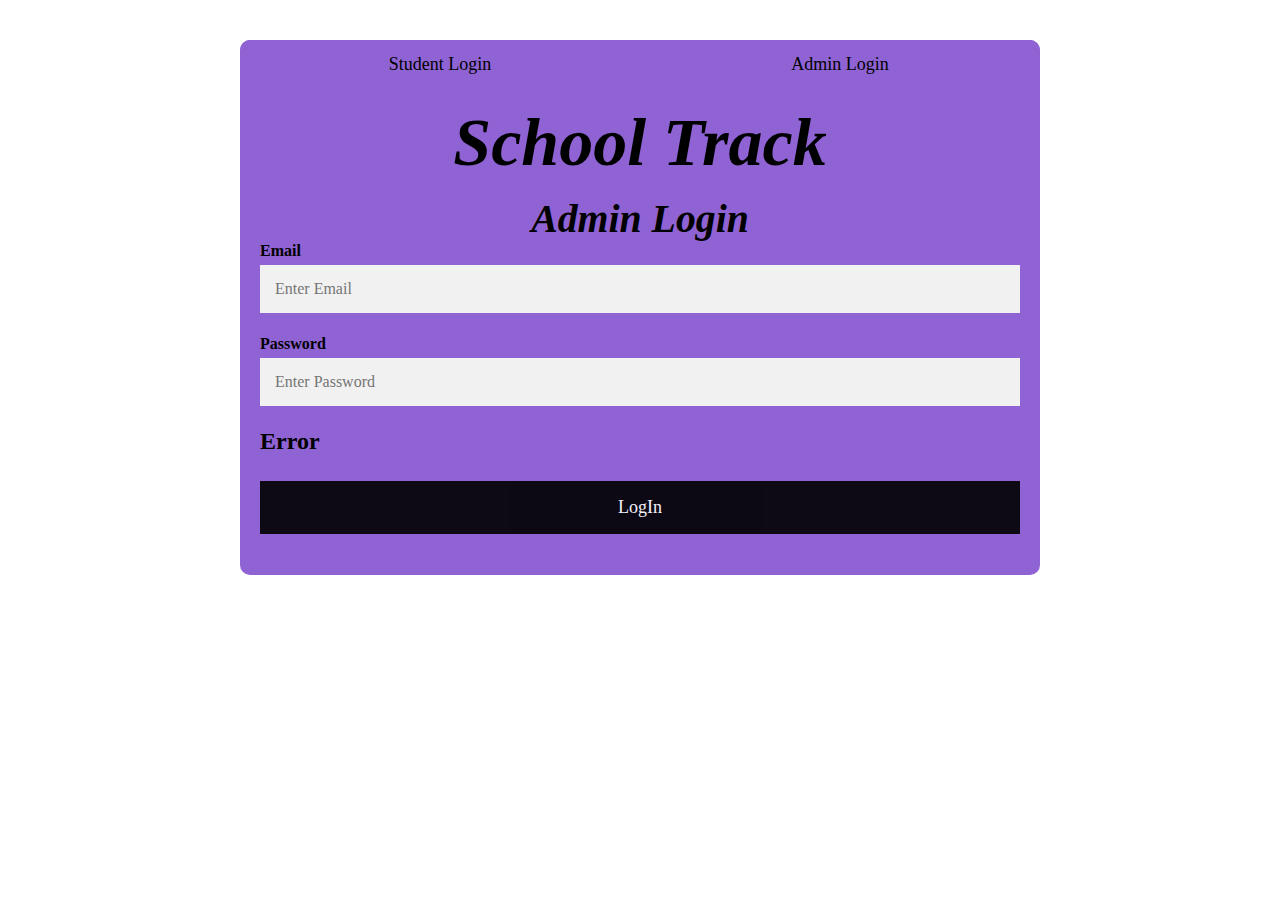
<file: target/classes/static/admin.html>
<!DOCTYPE html>
<html lang="en" xmlns:th="https://www.thymeleaf.org" >
<head>
  <meta charset="UTF-8">
  <title>Index</title>
  <link href="styles/login_design.css" rel="stylesheet" type="text/css"/></head>
<body>
<div class="login-box">
  <div class="navbar">
    <a href="index.html">Student Login</a>
    <a>Admin Login</a>
  </div>
  <div class="login-header">
    <h1>School Track</h1>
  </div>
  <div class="login-header">
    <h3>Admin Login</h3>
  </div>
  <div class="login-form">
    <form action="adminlogin" method="post">

      <label for="email"><b>Email</b></label> <br/>
      <input type="text" placeholder="Enter Email" id="email" name="email"/> <br/>

      <label for="password"><b>Password</b></label> <br/>
      <input type="password" placeholder="Enter Password" id="password" name="passwd"/> <br/>
      <h2 th:text="${message}">Error</h2>


      <br/>
      <button type="submit" class="login-btn">LogIn</button>
    </form>
    <br/>

  </div>


</div>

</body>
</html>
</file>
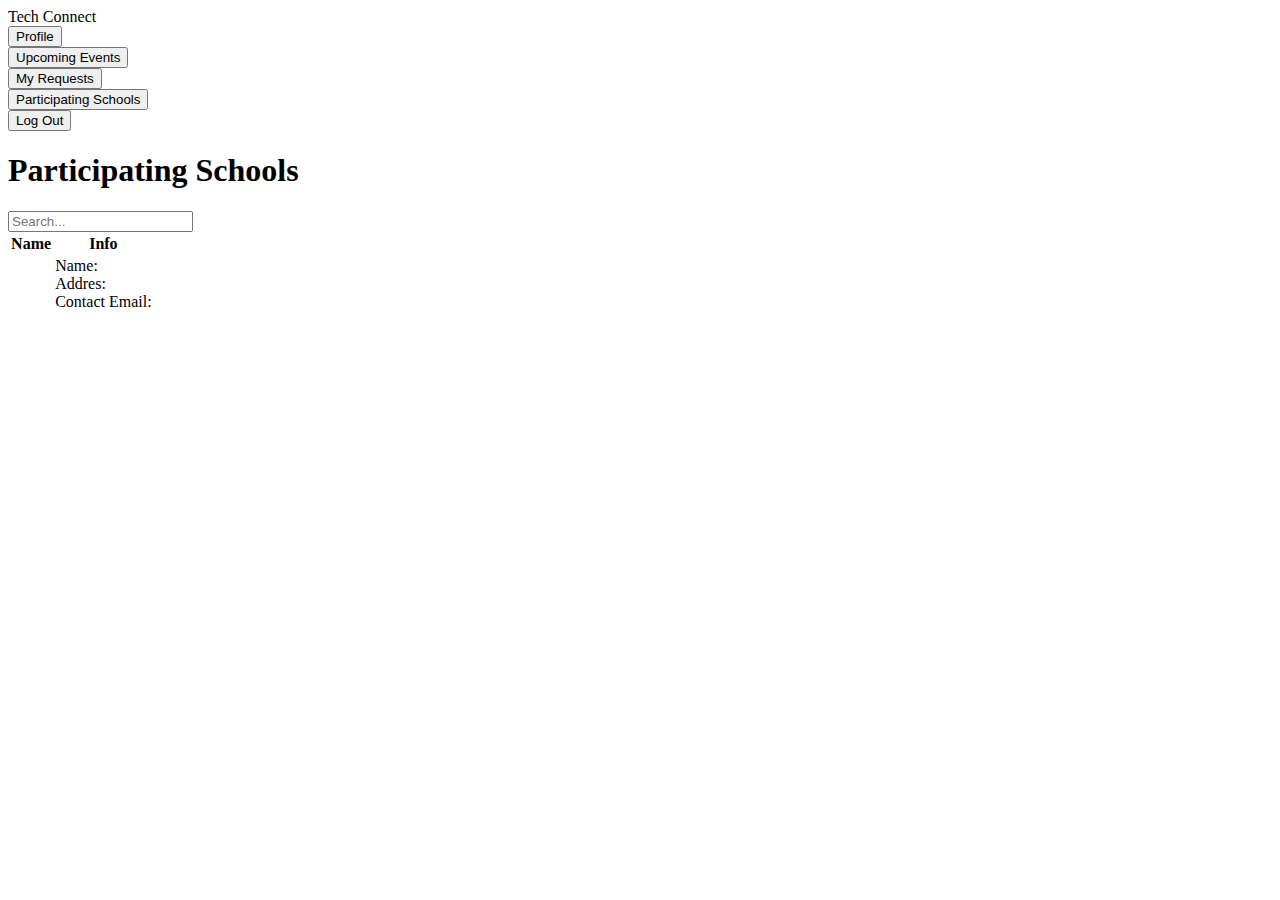
<file: target/classes/templates/allschools.html>
<!DOCTYPE html>
<html lang="en" xmlns:th="https://www.thymeleaf.org" >

<head>
  <meta charset="utf-8">
  <meta name="viewport" content="width=device-width">
  <title>Tech Connect</title>
  <link th:href="@{/styles/style.css}" rel="stylesheet" type="text/css" />
</head>

<body>
<div class="navbar">
        <div class="logo">Tech Connect
        </div>
        <a><form action="/profile" method="post">
            <button class="tab-btn" type="submit">Profile</button>
        </form></a>
            <a><form action="/allupcomingevents" method="get">
            <button class="tab-btn" type="submit">Upcoming Events</button>
        </form></a>
        </form></a>
        <a><form action="/requests" method="post">
            <input type="hidden" name="email" th:value="${session.seniorinfo.email}" />
            <button class="tab-btn" type="submit">My Requests</button>
        </form></a>
        <a><form action="/allschools" method="get">
            <button class="tab-btn" type="submit">Participating Schools</button>
        </form></a>
        <a><form action="/logout" method="post">
            <button class="tab-btn" type="submit">Log Out</button>
        </form></a>
</div>
    <div class="event-container">
        <h1>Participating Schools</h1>
        <div class="container">
            <div class="check-in">

                <input type="text" id="myInput" onkeyup="myFunction()" placeholder="Search..." title="Type in a name">

                <table id="myTable">
                    <tr class="header">
                        <th style="width:30%;">Name</th>
                        <th style="width:70%;">Info</th>
                    </tr>
                    <tr th:each="school : ${allschools}">
                        <td><label th:text="${school.name} "></label></td>
                        <td>
                            Name:
                            <span class="description" th:text="${school.name}"></span>
                            <br>
                            Addres:
                            <span class="description" th:text="${school.street}"></span>
                            <span class="description" th:text="${school.city}"></span>
                            <span class="description" th:text="${school.state}"></span>
                            <span class="description" th:text="${school.zip}"></span>
                            <br>
                            Contact Email:
                            <span class="description" th:text="${school.email}"></span>
                        </td>

                    </tr>
                </table>

            </div>

<!--            <div class="container">-->
<!--                <div class="admin-event-table" >-->
<!--                    <tr th:each="school : ${allschools}">-->
<!--                        <td>-->
<!--                            <div class="event-info">-->
<!--                                <div class="Topic">-->
<!--                                    <span th:text="${school.name}"></span>-->
<!--                                </div>-->
<!--                                <div class="des">-->
<!--                                    Address:-->
<!--                                    <span class="description" th:text="${school.street}"></span>-->
<!--                                    <span class="description" th:text="${school.city}"></span>-->
<!--                                    <span class="description" th:text="${school.state}"></span>-->
<!--                                    <span class="description" th:text="${school.zip}"></span>-->
<!--                                    <br>-->
<!--                                    Contact Email:-->
<!--                                    <span class="description" th:text="${school.email}"></span>-->
<!--                                </div>-->


<!--                            </div>-->
<!--                        </td>-->
<!--                    </tr>-->

<!--                </div>-->
<!--            </div>-->

<!--        </div>-->
<script>
        function myFunction() {
          var input, filter, table, tr, td, i, txtValue;
          input = document.getElementById("myInput");
          filter = input.value.toUpperCase();
          table = document.getElementById("myTable");
          tr = table.getElementsByTagName("tr");
          for (i = 1; i < tr.length; i++) { // Start from index 1 to skip the header row
            var found = false;
            var tdStudent = tr[i].getElementsByTagName("td")[0];
            var tdInfo = tr[i].getElementsByTagName("td")[1];
            if (tdStudent || tdInfo) {
              var txtValueStudent = tdStudent.textContent || tdStudent.innerText;
              var txtValueInfo = tdInfo.textContent || tdInfo.innerText;
              if (txtValueStudent.toUpperCase().indexOf(filter) > -1 || txtValueInfo.toUpperCase().indexOf(filter) > -1) {
                tr[i].style.display = "";
                found = true;
              }
            }
            if (!found) {
              tr[i].style.display = "none";
            }
          }
        }
</script>

</body>
</html>
</file>
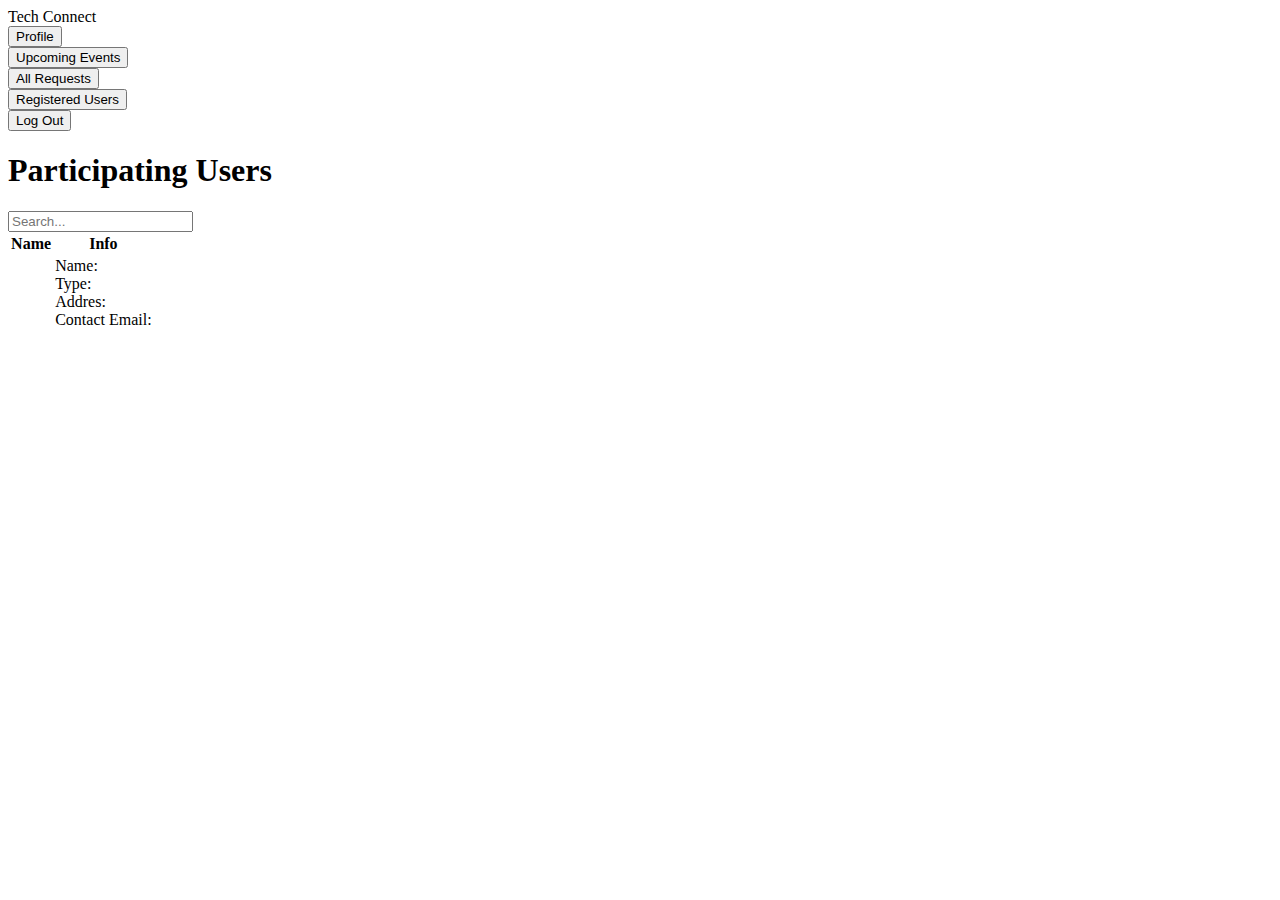
<file: target/classes/templates/allusers.html>
<!DOCTYPE html>
<html lang="en" xmlns:th="https://www.thymeleaf.org" >

<head>
  <meta charset="utf-8">
  <meta name="viewport" content="width=device-width">
  <title>Tech Connect</title>
  <link th:href="@{/styles/style.css}" rel="stylesheet" type="text/css" />
</head>

<body>

    <div class="navbar">
        <div class="logo">Tech Connect
        </div>
        <a><form action="/schoolprofile" method="post">
            <button class="tab-btn" type="submit">Profile</button>
        </form></a>
        <a><form action="/upcomingevents" method="get">
            <input type="hidden" name="schoolId" th:value="${session.school.schoolId}" />
            <button class="tab-btn" type="submit">Upcoming Events</button>
        </form></a>
        <a><form action="/allrequests" method="get">
            <button class="tab-btn" type="submit">All Requests</button>
        </form></a>
        <a><form action="/allusers" method="get">
            <button class="tab-btn" type="submit">Registered Users</button>
        </form></a>
        <a><form action="/logout" method="post">
            <button class="tab-btn" type="submit">Log Out</button>
        </form></a>
    </div>

    <div class="event-container">
        <h1>Participating Users</h1>
        <div class="container">
            <div class="check-in">

                <input type="text" id="myInput" onkeyup="myFunction()" placeholder="Search..." title="Type in a name">

                <table id="myTable">
                    <tr class="header">
                        <th style="width:30%;">Name</th>
                        <th style="width:70%;">Info</th>
                    </tr>
                    <tr th:each="seniorInfo : ${allusers}">
                        <td><label th:text="${seniorInfo.name} "></label></td>
                        <td>
                            Name:
                            <span class="description" th:text="${seniorInfo.name}"></span>
                            <br>
                            Type:
                            <span class="description" th:text="${seniorInfo.type}"></span>
                            <br>
                            Addres:
                            <span class="description" th:text="${seniorInfo.street}"></span>
                            <span class="description" th:text="${seniorInfo.city}"></span>
                            <span class="description" th:text="${seniorInfo.state}"></span>
                            <span class="description" th:text="${seniorInfo.zip}"></span>
                            <br>
                            Contact Email:
                            <span class="description" th:text="${seniorInfo.email}"></span>
                        </td>

                    </tr>
                </table>

            </div>


<!--            <div class="admin-event-table">-->
<!--                <tr th:each="seniorInfo : ${allusers}">-->
<!--                    <td>-->
<!--                        <div class="event-info">-->
<!--                            <div class="Topic">-->
<!--                                <span th:text="${seniorInfo.name}"></span>-->
<!--                            </div>-->
<!--                            <div class="des">-->
<!--                                Type:-->
<!--                                <span class="description" th:text="${seniorInfo.type}"></span>-->
<!--                                <br>-->
<!--                                Address:-->
<!--                                <span class="description" th:text="${seniorInfo.street}"></span>-->
<!--                                <span class="description" th:text="${seniorInfo.city}"></span>-->
<!--                                <span class="description" th:text="${seniorInfo.state}"></span>-->
<!--                                <span class="description" th:text="${seniorInfo.zip}"></span>-->
<!--                                <br>-->
<!--                                Contact Email:-->
<!--                                <span class="description" th:text="${seniorInfo.email}"></span>-->
<!--                            </div>-->


<!--                        </div>-->
<!--                    </td>-->
<!--                </tr>-->

<!--            </div>-->
        </div>

    </div>

    <script>

        // For The collapsable table/button
        var coll = document.getElementsByClassName("collapsible");
        var i;

        for (i = 0; i < coll.length; i++) {
          coll[i].addEventListener("click", function() {
            this.classList.toggle("active");
            var content = this.nextElementSibling;
            if (content.style.display === "block") {
              content.style.display = "none";
            } else {
              content.style.display = "block";
            }
          });
        }

        // Get the modal
        var modal = document.getElementById('id01');

        // When the user clicks anywhere outside of the modal, close it
        window.onclick = function(event) {
            if (event.target == modal) {
                modal.style.display = "none";
            }
        }

        function myFunction() {
          var input, filter, table, tr, td, i, txtValue;
          input = document.getElementById("myInput");
          filter = input.value.toUpperCase();
          table = document.getElementById("myTable");
          tr = table.getElementsByTagName("tr");
          for (i = 1; i < tr.length; i++) { // Start from index 1 to skip the header row
            var found = false;
            var tdStudent = tr[i].getElementsByTagName("td")[0];
            var tdInfo = tr[i].getElementsByTagName("td")[1];
            if (tdStudent || tdInfo) {
              var txtValueStudent = tdStudent.textContent || tdStudent.innerText;
              var txtValueInfo = tdInfo.textContent || tdInfo.innerText;
              if (txtValueStudent.toUpperCase().indexOf(filter) > -1 || txtValueInfo.toUpperCase().indexOf(filter) > -1) {
                tr[i].style.display = "";
                found = true;
              }
            }
            if (!found) {
              tr[i].style.display = "none";
            }
          }
        }
    </script>
</body>
</html>
</file>
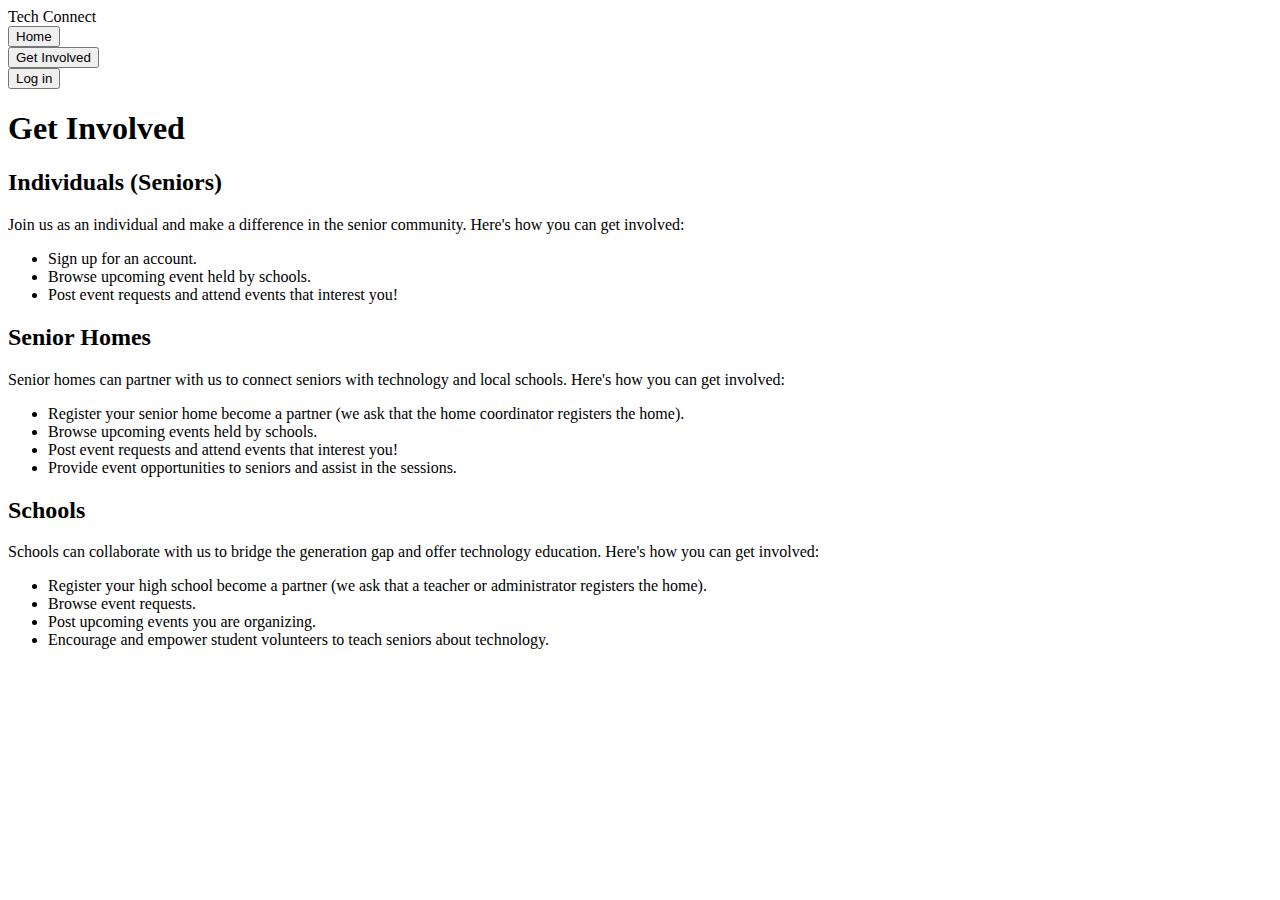
<file: target/classes/templates/getinvolved.html>
<!DOCTYPE html>
<html lang="en" xmlns:th="https://www.thymeleaf.org" xmlns:xsi="http://www.w3.org/2001/XMLSchema-instance"
      xsi:schemaLocation="https://www.thymeleaf.org ">
<head>
    <meta charset="UTF-8">
    <title>Index</title>
    <link th:href="@{/styles/homestyle.css}" rel="stylesheet" type="text/css"/>
</head>

<body id="grad1">
    <div class="navbartop">
        <div class="logo">Tech Connect
        </div>
        <a><form action="/welcome" method="post">
            <button class="tab-btn" type="submit">Home</button>
        </form></a>
        <a><form action="/getinvolved" method="post">
            <button class="tab-btn" type="submit">Get Involved</button>
        </form></a>
        <a><form action="/mainlogin" method="post">
            <button class="tab-btn" type="submit">Log in</button>
        </form></a>
    </div>
    <div class="container">
        <h1 class="get-involved-heading container-h1">Get Involved</h1>
        <div class="columns">
            <div class="column">
                <h2>Individuals (Seniors)</h2>
                <p>Join us as an individual and make a difference in the senior community. Here's how you can get involved:</p>
                <ul>
                    <li>Sign up for an account.</li>
                    <li>Browse upcoming event held by schools.</li>
                    <li>Post event requests and attend events that interest you!</li>
                </ul>
            </div>
            <div class="column">
                <h2>Senior Homes</h2>
                <p>Senior homes can partner with us to connect seniors with technology and local schools. Here's how you can get involved:</p>
                <ul>
                    <li>Register your senior home become a partner (we ask that the home coordinator registers the home).</li>
                    <li>Browse upcoming events held by schools.</li>
                    <li>Post event requests and attend events that interest you!</li>
                    <li>Provide event opportunities to seniors and assist in the sessions.</li>
                </ul>
            </div>
            <div class="column">
                <h2>Schools</h2>
                <p>Schools can collaborate with us to bridge the generation gap and offer technology education. Here's how you can get involved:</p>
                <ul>
                    <li>Register your high school become a partner (we ask that a teacher or administrator registers the home).</li>
                    <li>Browse event requests.</li>
                    <li>Post upcoming events you are organizing.</li>
                    <li>Encourage and empower student volunteers to teach seniors about technology.</li>
                </ul>
            </div>
        </div>
    </div>
</body>

</html>
</file>
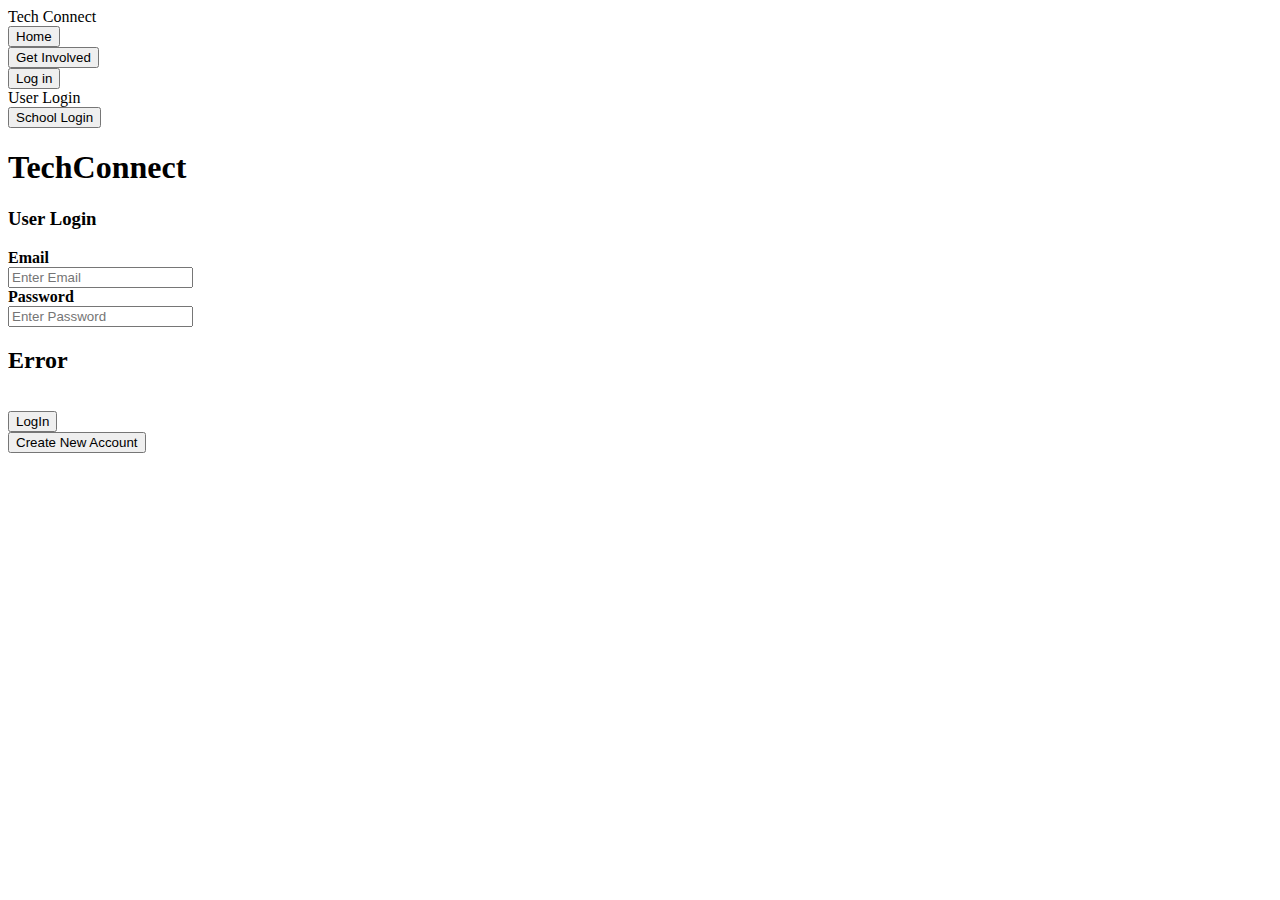
<file: target/classes/templates/mainlogin.html>
<!DOCTYPE html>
<html lang="en" xmlns:th="https://www.thymeleaf.org" xmlns:xsi="http://www.w3.org/2001/XMLSchema-instance"
      xsi:schemaLocation="https://www.thymeleaf.org ">
<head>
    <meta charset="UTF-8">
    <title>Index</title>
    <link th:href="@{/styles/homestyle.css}" rel="stylesheet" type="text/css"/>
</head>
<body id="grad1">
<div class="navbartop">
    <div class="logo">Tech Connect
    </div>
    <a><form action="/welcome" method="post">
        <button class="tab-btn" type="submit">Home</button>
    </form></a>
    <a><form action="/getinvolved" method="post">
        <button class="tab-btn" type="submit">Get Involved</button>
    </form></a>
    <a><form action="/mainlogin" method="post">
        <button class="tab-btn" type="submit">Log in</button>
    </form></a>
</div>
<div class="login-box">
    <div class="navbar">
        <a>User Login</a>
        <a><form action="school" method="POST">
            <button class="tab-btn" type="submit">School Login</button>
        </form></a>
    </div>
    <div class="login-header">
        <h1>TechConnect</h1>
    </div>
    <div class="login-header">
        <h3>User Login</h3>
    </div>
    <div class="login-form">
        <form action="login" method="post">

            <label for="email"><b>Email</b></label> <br/>
            <input type="text" placeholder="Enter Email" id="email" name="email"/> <br/>

            <label for="password"><b>Password</b></label> <br/>
            <input type="password" placeholder="Enter Password" id="password" name="passwd"/> <br/>
            <h2 th:text="${message}">Error</h2>


            <br/>
            <button type="submit" class="login-btn">LogIn</button>
        </form>
        <form action="form" method="POST">
            <button type="submit" class="login-btn">Create New Account</button>
        </form>

        <br/>

    </div>


</div>

</body>
</html>
</file>
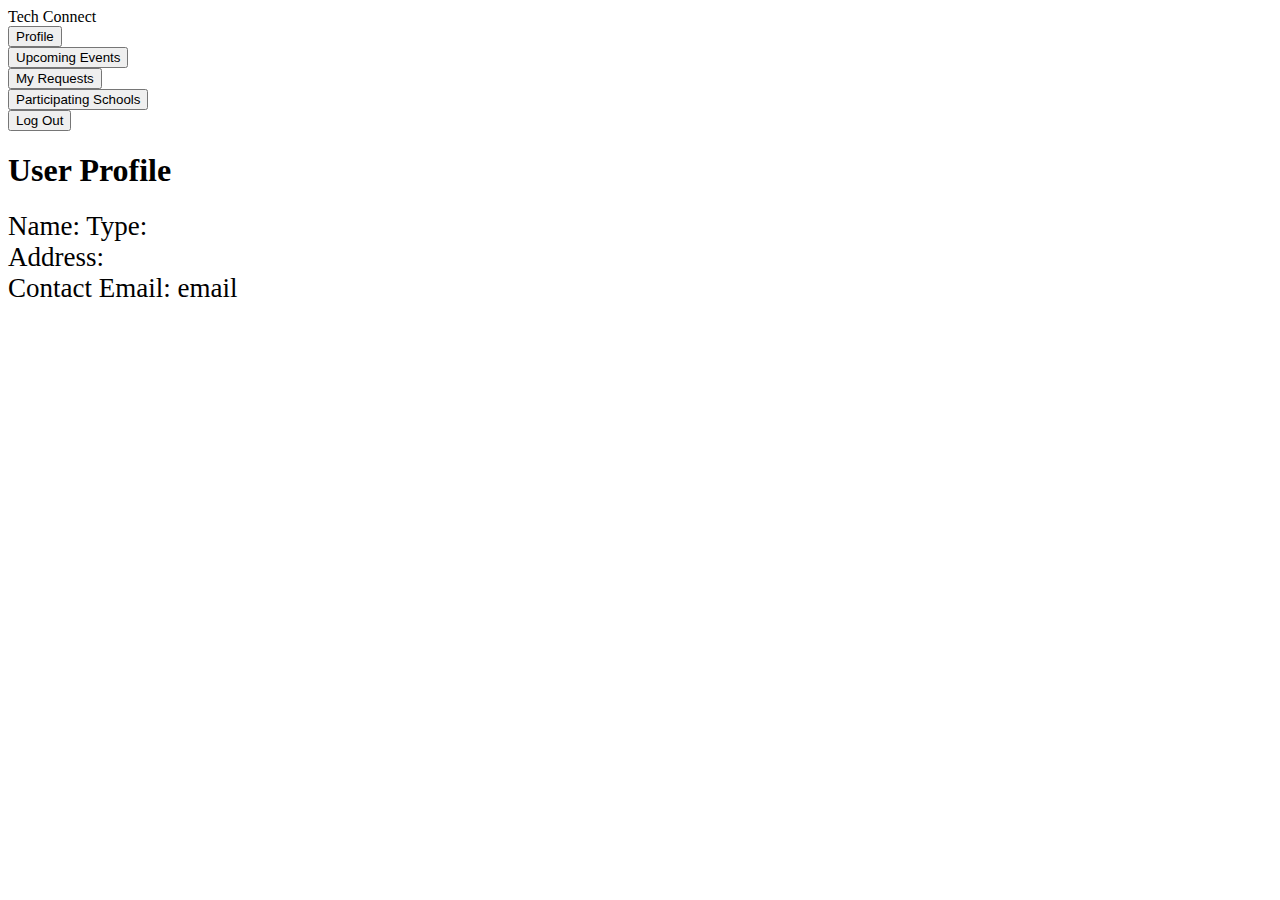
<file: target/classes/templates/profile.html>
<!DOCTYPE html>
<html
xmlns:th="https://www.thymeleaf.org">

<head>
  <meta charset="utf-8">
  <meta name="viewport" content="width=device-width">
  <title>Tech Connect</title>
  <link th:href="@{/styles/style.css}" rel="stylesheet" type="text/css" />
</head>

<body>
    <div class="navbar">
        <div class="logo">Tech Connect
        </div>
        <a><form action="/profile" method="post">
            <button class="tab-btn" type="submit">Profile</button>
        </form></a>
        <a><form action="/allupcomingevents" method="get">
            <button class="tab-btn" type="submit">Upcoming Events</button>
        </form></a>
        <a><form action="/requests" method="post">
            <input type="hidden" name="email" th:value="${session.seniorinfo.email}" />
            <button class="tab-btn" type="submit">My Requests</button>
        </form></a>
        <a><form action="/allschools" method="get">
            <button class="tab-btn" type="submit">Participating Schools</button>
        </form></a>
        <a><form action="/logout" method="post">
            <button class="tab-btn" type="submit">Log Out</button>
        </form></a>
    </div>
    <div class="container">
        <div class="info">
            <h1>User Profile</h1>
            <div class="student-name">
                <label style="font-size: 27px;" >Name: </label>
                <label th:text="${session.seniorinfo.name}" style="font-size: 27px;"></label>
                <label style="font-size: 27px;" >Type: </label>
                <label th:text="${session.seniorinfo.type}" style="font-size: 27px;"></label>
                </br>
            </div>
            <div class="student-name">
                <label style="font-size: 27px;" >Address: </label>
                <label th:text="${session.seniorinfo.street}" style="font-size: 27px;"></label>
                <label th:text="${session.seniorinfo.city}" style="font-size: 27px;"></label>
                <label th:text="${session.seniorinfo.state}" style="font-size: 27px;"></label>
                <label th:text="${session.seniorinfo.zip}" style="font-size: 27px;"></label>
                </br>
            </div>
            <div class="student-id">
                <label style="font-size: 27px;" >Contact Email: </label>
                <label th:text="${session.seniorinfo.email}" style="font-size: 27px;">email</label>
            </div>
        </div>

        </div>
    </div>

    <script>


        // Get the modal
        var modal = document.getElementById('id01');

        // When the user clicks anywhere outside of the modal, close it
        window.onclick = function(event) {
            if (event.target == modal) {
                modal.style.display = "none";
            }
        }


    </script>
</body>

</html>
</file>
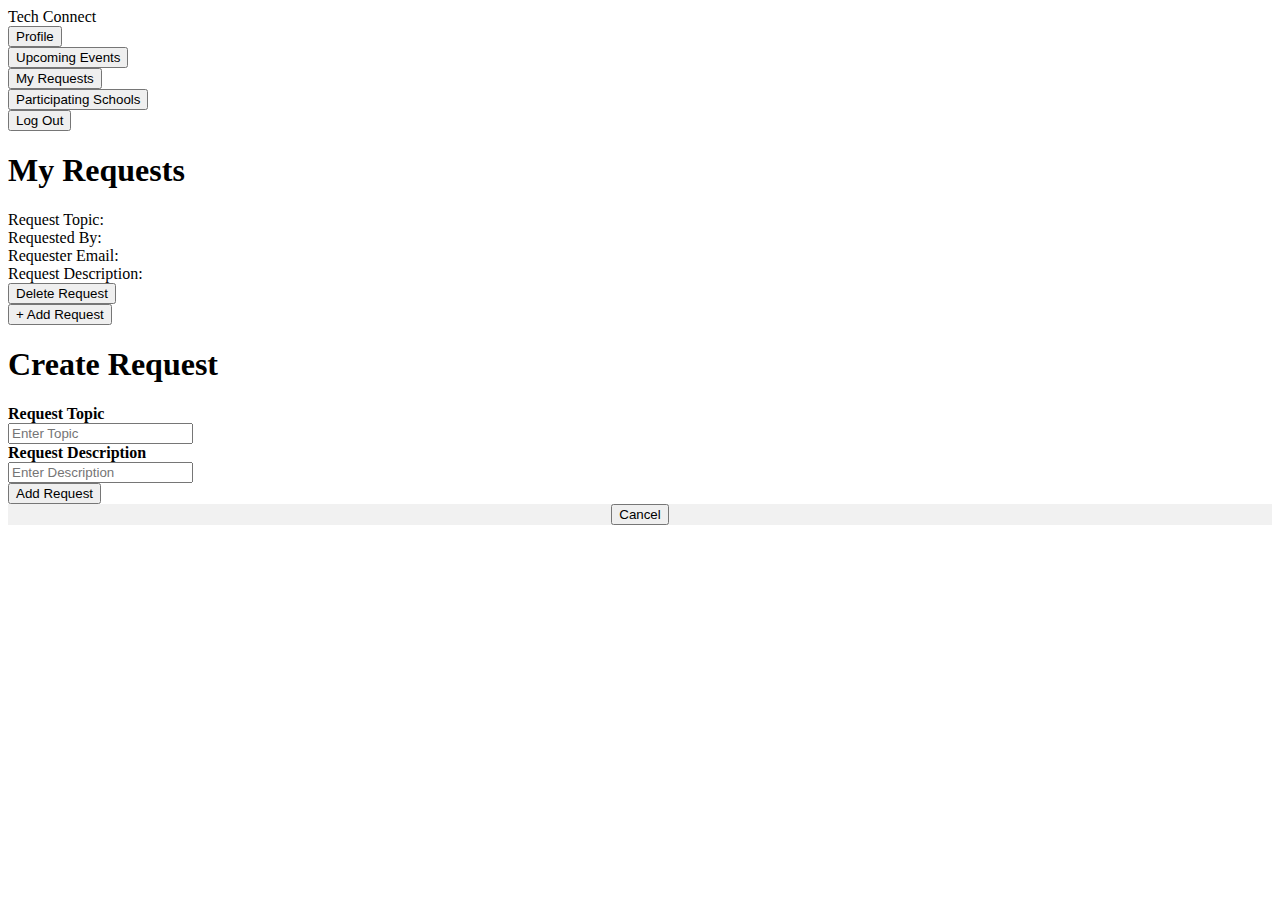
<file: target/classes/templates/requests.html>
<!DOCTYPE html>
<html lang="en" xmlns:th="https://www.thymeleaf.org" >

<head>
  <meta charset="utf-8">
  <meta name="viewport" content="width=device-width">
  <title>Tech Connect</title>
  <link th:href="@{/styles/style.css}" rel="stylesheet" type="text/css" />
</head>

<body>
    <div class="navbar">
        <div class="logo">Tech Connect
        </div>
        <a><form action="/profile" method="post">
            <button class="tab-btn" type="submit">Profile</button>
        </form></a>
            <a><form action="/allupcomingevents" method="get">
            <button class="tab-btn" type="submit">Upcoming Events</button>
        </form></a>
        </form></a>
        <a><form action="/requests" method="post">
            <input type="hidden" name="email" th:value="${session.seniorinfo.email}" />
            <button class="tab-btn" type="submit">My Requests</button>
        </form></a>
        <a><form action="/allschools" method="get">
            <button class="tab-btn" type="submit">Participating Schools</button>
        </form></a>
        <a><form action="/logout" method="post">
            <button class="tab-btn" type="submit">Log Out</button>
        </form></a>
    </div>

    <div class="event-container">
        <h1>My Requests</h1>
        <div class="container">
            <div class="admin-event-table" >
                <tr th:each="request : ${myrequests}">
                    <td>
                        <div class="event-info">
                            <div class="Topic">
                                Request Topic:
                                <span th:text="${request.topic}"></span>
                            </div>
                            <div class="des">
                                Requested By:
                                <span class="description" th:text="${request.requestFromName}"></span>
                                <br>
                                Requester Email:
                                <span class="description" th:text="${request.requestFromEmail}"></span>
                                <br>
                                Request Description:
                                <span class="description" th:text="${request.requestDescription}"></span>


                            </div>
                            <div>
                                <form action="removerequest" method="post">
                                    <button type="submit" class="delete-event-button">Delete Request</button>
                                    <input type="hidden" name="requestId" th:value="${request.id}" />
                                </form>
                            </div>
                        </div>
                    </td>
                </tr>

            </div>
        </div>
        <div class="sidebar">
            <button onclick="document.getElementById('id01').style.display='block'" style="width:auto;" type="button" class="new-event-button">+ Add Request</button>
            <div id="id01" class="modal">
                <div class="add-event-container">
                    <form class="modal-content animate" action="/addrequest" method="post">
                        <h1>Create Request</h1>
                        <label for="topic"><b>Request Topic</b></label> <br/>
                        <input type="text" placeholder="Enter Topic" id="topic" name="topic" required/> <br/>
                        <label for="description"><b>Request Description</b></label> <br/>
                        <input type="text" placeholder="Enter Description" id="description" name="requestDescription" required/> <br/>
                        <input type="hidden" name="requestFromEmail" th:value="${session.seniorinfo.email}" />
                        <input type="hidden" name="requestFromName" th:value="${session.seniorinfo.name}" />
                        <button type="submit" class="add-event-btn">Add Request</button>
                        <div class="container" style="background-color:#f1f1f1">
                            <center><button class="add-event-btn"type="button" onclick="document.getElementById('id01').style.display='none'" >Cancel</button></center>
                        </div>
                    </form>
                </div>
            </div>

        </div>

    </div>

    <script>


        // Get the modal
        var modal = document.getElementById('id01');

        // When the user clicks anywhere outside of the modal, close it
        window.onclick = function(event) {
            if (event.target == modal) {
                modal.style.display = "none";
            }
        }


    </script>


</body>
</html>
</file>
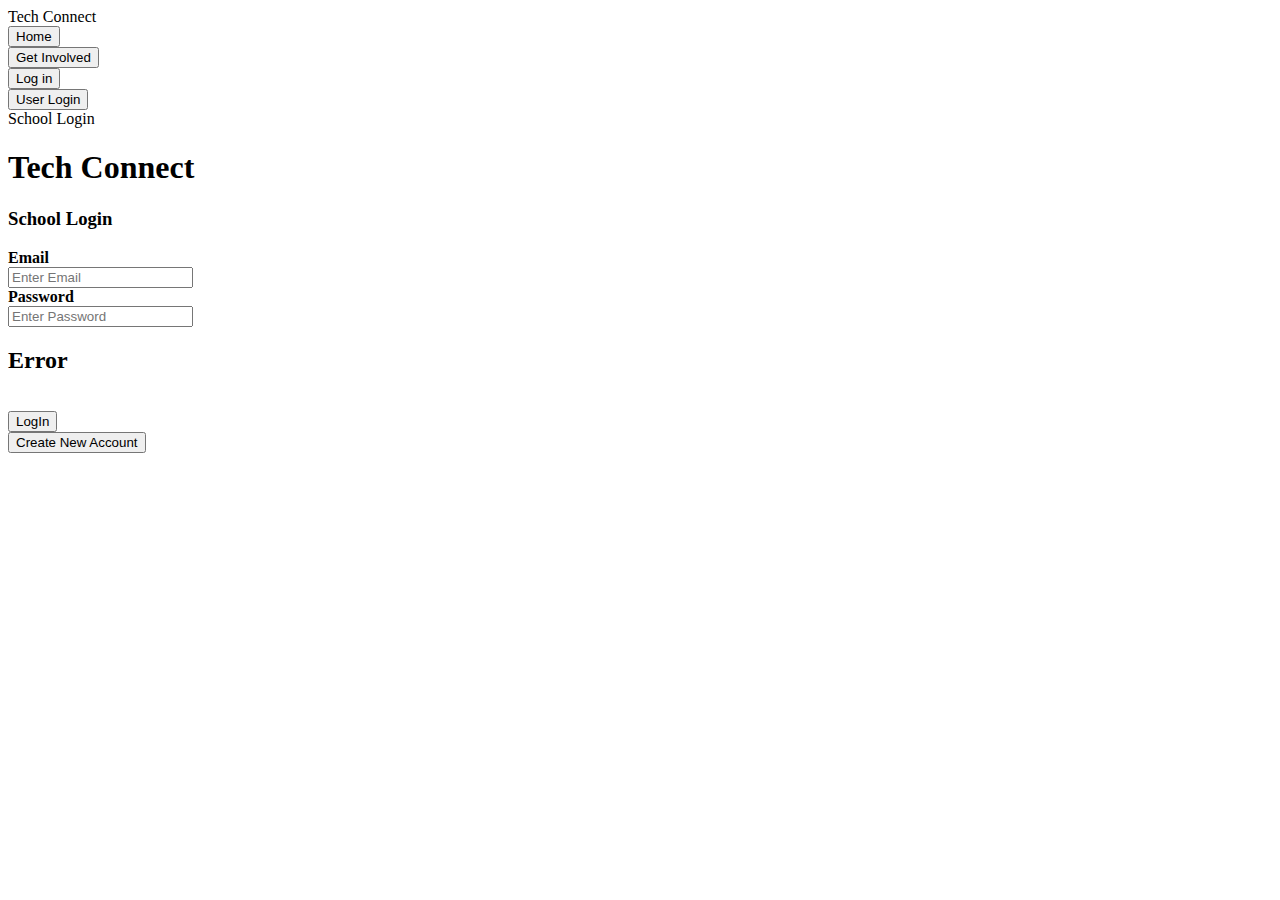
<file: target/classes/templates/school.html>
<!DOCTYPE html>
<html lang="en" xmlns:th="https://www.thymeleaf.org" >
<head>
  <meta charset="UTF-8">
  <title>Index</title>
  <link th:href="@{/styles/homestyle.css}" rel="stylesheet" type="text/css"/></head>
<body id="grad1">
<div class="navbartop">
  <div class="logo">Tech Connect
  </div>
  <a><form action="/welcome" method="post">
    <button class="tab-btn" type="submit">Home</button>
  </form></a>
  <a><form action="/getinvolved" method="post">
    <button class="tab-btn" type="submit">Get Involved</button>
  </form></a>
  <a><form action="/mainlogin" method="post">
    <button class="tab-btn" type="submit">Log in</button>
  </form></a>
</div>
<div class="login-box">
  <div class="navbar">
    <a><form action="/mainlogin" method="POST">
      <button class="tab-btn" type="submit">User Login</button>
    </form></a>
    <a>School Login</a>
  </div>
  <div class="login-header">
    <h1>Tech Connect</h1>
  </div>
  <div class="login-header">
    <h3>School Login</h3>
  </div>
  <div class="login-form">
    <form action="schoollogin" method="post">

      <label for="email"><b>Email</b></label> <br/>
      <input type="text" placeholder="Enter Email" id="email" name="email"/> <br/>

      <label for="password"><b>Password</b></label> <br/>
      <input type="password" placeholder="Enter Password" id="password" name="passwd"/> <br/>
      <h2 th:text="${message}">Error</h2>


      <br/>
      <button type="submit" class="login-btn">LogIn</button>
    </form>
    <form action="schoolform" method="POST">
      <button type="submit" class="login-btn">Create New Account</button>
    </form>
    <br/>

  </div>


</div>

</body>
</html>
</file>
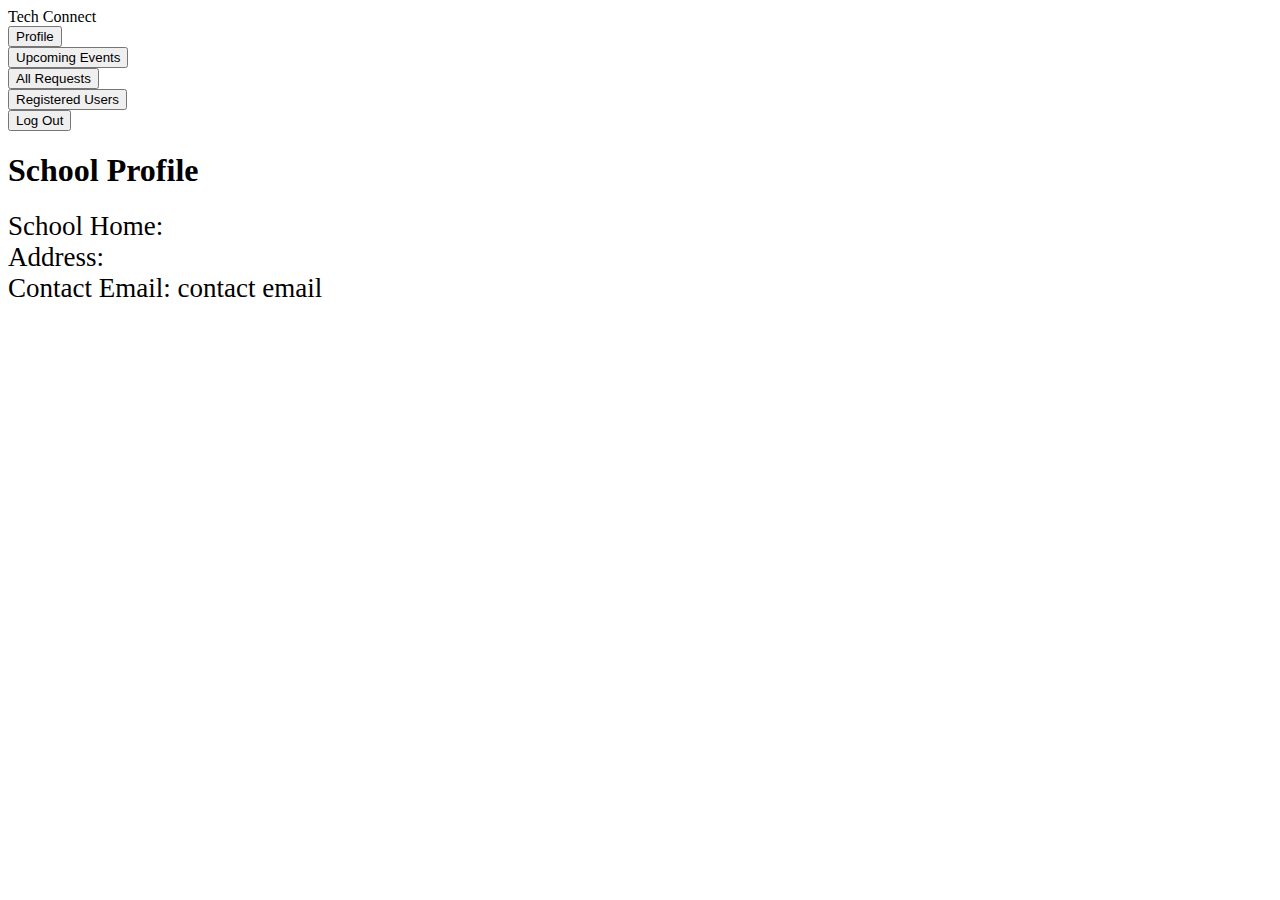
<file: target/classes/templates/schoolprofile.html>
<!DOCTYPE html>
<html
xmlns:th="https://www.thymeleaf.org">

<head>
  <meta charset="utf-8">
  <meta name="viewport" content="width=device-width">
  <title>Tech Connect</title>
  <link th:href="@{/styles/style.css}" rel="stylesheet" type="text/css" />
</head>

<body>
    <div class="navbar">
        <div class="logo">Tech Connect
        </div>
        <a><form action="/schoolprofile" method="post">
            <button class="tab-btn" type="submit">Profile</button>
        </form></a>
        <a><form action="/upcomingevents" method="get">
            <input type="hidden" name="schoolId" th:value="${session.school.schoolId}" />
            <button class="tab-btn" type="submit">Upcoming Events</button>
        </form></a>
        <a><form action="/allrequests" method="get">
            <button class="tab-btn" type="submit">All Requests</button>
        </form></a>
        <a><form action="/allusers" method="get">
            <button class="tab-btn" type="submit">Registered Users</button>
        </form></a>
        <a><form action="/logout" method="post">
            <button class="tab-btn" type="submit">Log Out</button>
        </form></a>
    </div>
    <div class="container">
        <div class="info">
            <h1>School Profile</h1>
            <div class="student-name">
                <label style="font-size: 27px;" >School Home: </label>
                <label th:text="${session.school.name}" style="font-size: 27px;"></label>
                </br>
            </div>
            <div class="student-name">
                <label style="font-size: 27px;" >Address: </label>
                <label th:text="${session.school.street}" style="font-size: 27px;"></label>
                <label th:text="${session.school.city}" style="font-size: 27px;"></label>
                <label th:text="${session.school.state}" style="font-size: 27px;"></label>
                <label th:text="${session.school.zip}" style="font-size: 27px;"></label>
                </br>
            </div>
            <div class="student-id">
                <label style="font-size: 27px;" >Contact Email: </label>
                <label th:text="${session.school.email}" style="font-size: 27px;">contact email</label>
            </div>
        </div>
    </div>
</body>

</html>
</file>
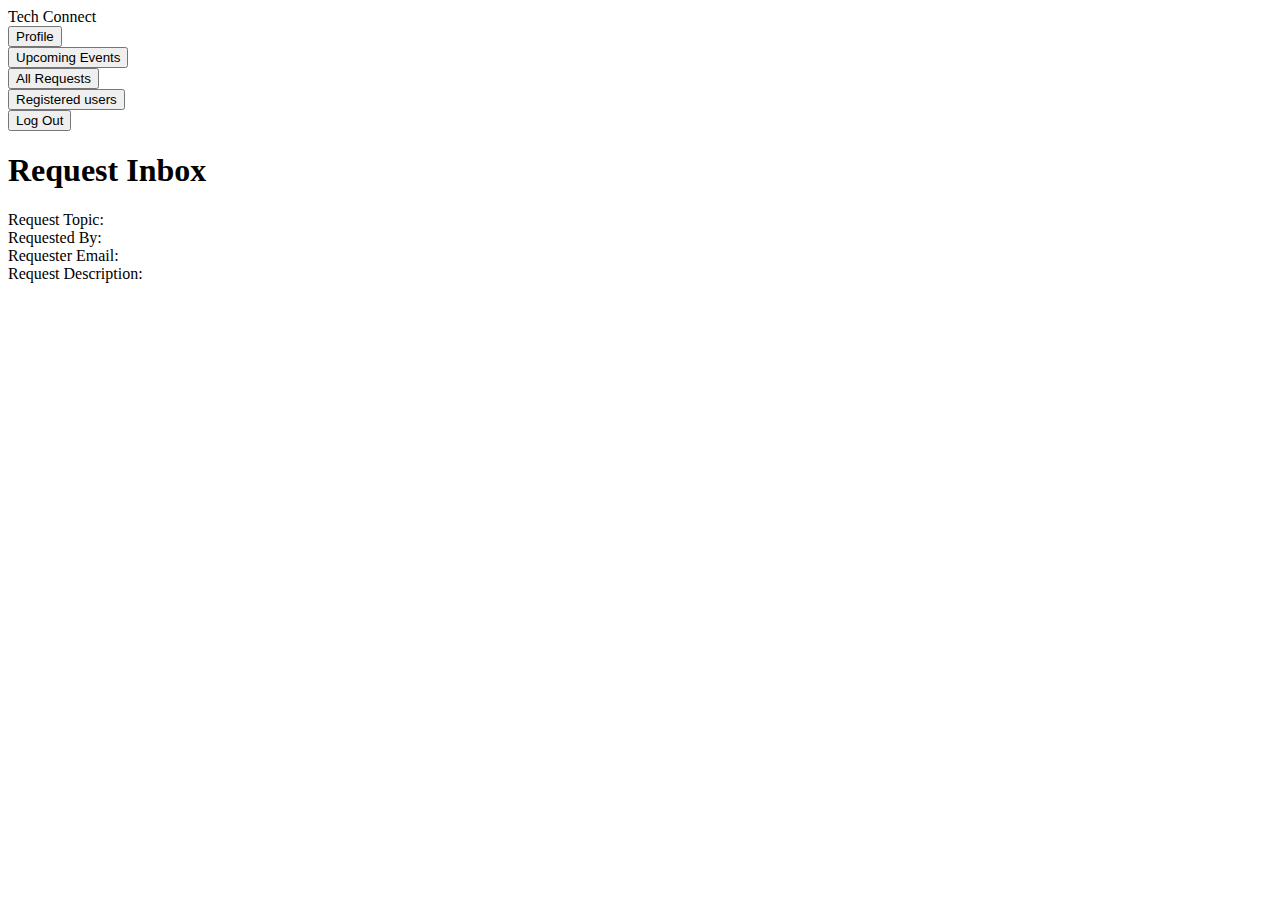
<file: target/classes/templates/schoolrequests.html>
<!DOCTYPE html>
<html lang="en" xmlns:th="https://www.thymeleaf.org" >

<head>
  <meta charset="utf-8">
  <meta name="viewport" content="width=device-width">
  <title>Tech Connect</title>
  <link th:href="@{/styles/style.css}" rel="stylesheet" type="text/css" />
</head>

<body>
    <div class="navbar">
        <div class="logo">Tech Connect
        </div>
        <a><form action="/schoolprofile" method="post">
            <button class="tab-btn" type="submit">Profile</button>
        </form></a>
        <a><form action="/upcomingevents" method="get">
            <input type="hidden" name="schoolId" th:value="${session.school.schoolId}" />
            <button class="tab-btn" type="submit">Upcoming Events</button>
        </form></a>
        <a><form action="/allrequests" method="get">
            <button class="tab-btn" type="submit">All Requests</button>
        </form></a>
        <a><form action="/allusers" method="get">
            <button class="tab-btn" type="submit">Registered users</button>
        </form></a>
        <a><form action="/logout" method="post">
            <button class="tab-btn" type="submit">Log Out</button>
        </form></a>
    </div>
    <div class="event-container">
        <h1>Request Inbox</h1>
        <div class="container">
            <div class="admin-event-table" >
                <tr th:each="request : ${allrequests}">
                    <td>
                        <div class="event-info">
                            <div class="Topic">
                                Request Topic:
                                <span th:text="${request.topic}"></span>
                            </div>
                            <div class="des">
                                Requested By:
                                <span class="description" th:text="${request.requestFromName}"></span>
                                <br>
                                Requester Email:
                                <span class="description" th:text="${request.requestFromEmail}"></span>
                                <br>
                                Request Description:
                                <span class="description" th:text="${request.requestDescription}"></span>
                            </div>
                        </div>
                    </td>
                </tr>

            </div>
        </div>
    </div>

    <script>

        // For The collapsable table/button
        var coll = document.getElementsByClassName("collapsible");
        var i;

        for (i = 0; i < coll.length; i++) {
          coll[i].addEventListener("click", function() {
            this.classList.toggle("active");
            var content = this.nextElementSibling;
            if (content.style.display === "block") {
              content.style.display = "none";
            } else {
              content.style.display = "block";
            }
          });
        }

        // Get the modal
        var modal = document.getElementById('id01');

        // When the user clicks anywhere outside of the modal, close it
        window.onclick = function(event) {
            if (event.target == modal) {
                modal.style.display = "none";
            }
        }


    </script>


</body>
</html>
</file>
<file: target/classes/static/styles/login_design.css>
* {
    box-sizing: border-box;
    margin: 0;
    padding: 0;
    font-family: "Trebuchet MS", "sans-serif";
}

.body{
background-color: #8f63d4;
}

.login-tabs{
    display: flex;
    justify-content: center;
}
.login-box{
    max-width: 800px;
    background-color: #8f63d4;
    margin: 40px auto;
    padding-bottom: 15px;
    border-radius: 10px;
}

.login-header{
    display: flex;
    justify-content: center;
    font-size: 34px;
    color: #000;
    font-weight: bold;
    font-style: italic;
    padding-top: 14px;

    text-decoration: none;
}
.login-header2{
    display: flex;
    justify-content: center;
    font-size: 24px;
    color: #000;
    font-weight: bold;
    font-style: italic;
    padding-top: 14px;
    padding-bottom: 14px;
    text-decoration: none;
}

.logo {
    flex: 1 1 100px;
    display: flex;
    font-size: 22px;
    color: #000;
    font-weight: bold;
    font-style: italic;
    padding: 14px 16px;

    text-decoration: none;
  }


.navbar a {
    width: 50%;
}

.navbar {
    height: 10%;
    display: flex;
    overflow: hidden;
    background-color: #8f63d4;
    border-radius: 10px;
  }

.tabs {
    float: right;
    /* display: flex; */

}

.login-form{
    padding-left: 20px;
    padding-right: 20px;
}

/* Full-width input fields */
input[type=text], input[type=password], input[type="number"], select{
    width: 100%;
    font-size: medium;
    padding: 15px;
    margin: 5px 0 22px 0;
    display: inline-block;
    border: none;
    background: #f1f1f1;
  }

 input::-webkit-outer-spin-button,
       input::-webkit-inner-spin-button {
         display: none;
       }

.tabs a {
    /* align-items: right; */
    float: left;
    font-size: 16px;
    color: #000;
    text-align: center;
    padding: 14px 16px;
    text-decoration: none;
}



.navbar a {
    align-items: right;
    float: right;
    color: #000;
    font-size: 18px;
    text-align: center;
    padding: 14px 16px;
    text-decoration: none;
}

.navbar a:hover, .dropdown:hover .dropbtn {
    background-color: #000;
    color: #fff;
}

.login-btn {
    background-color: black;
    color: white;
    padding: 16px 20px;
    font-size: large;
    margin: 8px 0;
    border: none;
    cursor: pointer;
    width: 100%;
    opacity: 0.9;
  }

.login-form a{
    align-items: right;
    justify-content: right;
    color: black;
}

.tab-btn{
    background: none;
    color: inherit;
    border: none;
    padding: 0;
    font: inherit;
    cursor: pointer;
    outline: inherit;
}
</file>
